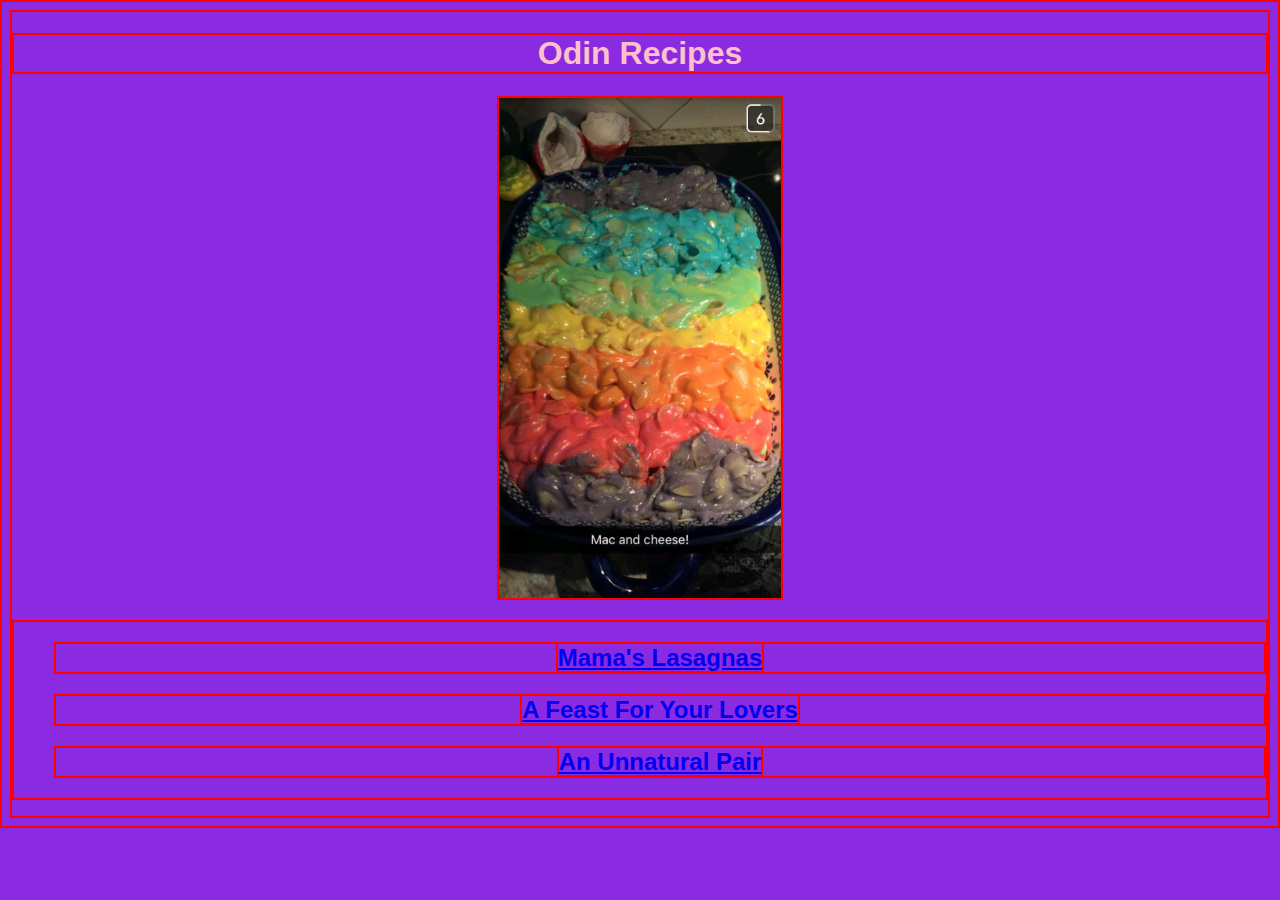
<file: index.html>
<!DOCTYPE html>
<html lang="en">
<head>
    <meta charset="UTF-8">
    <meta http-equiv="X-UA-Compatible" content="IE=edge">
    <meta name="viewport" content="width=device-width, initial-scale=1.0">
    <link rel="stylesheet" href="styles.css">
    <title>Recipeepees</title>
</head>
<body>
    <h1>Odin Recipes</h1>
    <img src="./recipes/img/rainbowmac.jpg" alt="delightfully delectable rainbow mac n cheese! mm!"
        height="500px";
        width="auto";
            >
    
    <ul>
        <h2><a href="./recipes/lasagna.html">Mama's Lasagnas</a></h2>
        <h2><a href="./recipes/xmasfeast.html">A Feast For Your Lovers</a></h2>
        <h2><a href="./recipes/chocncheese.html">An Unnatural Pair</a></h2>
    </ul>
</body>
</html>
</file>
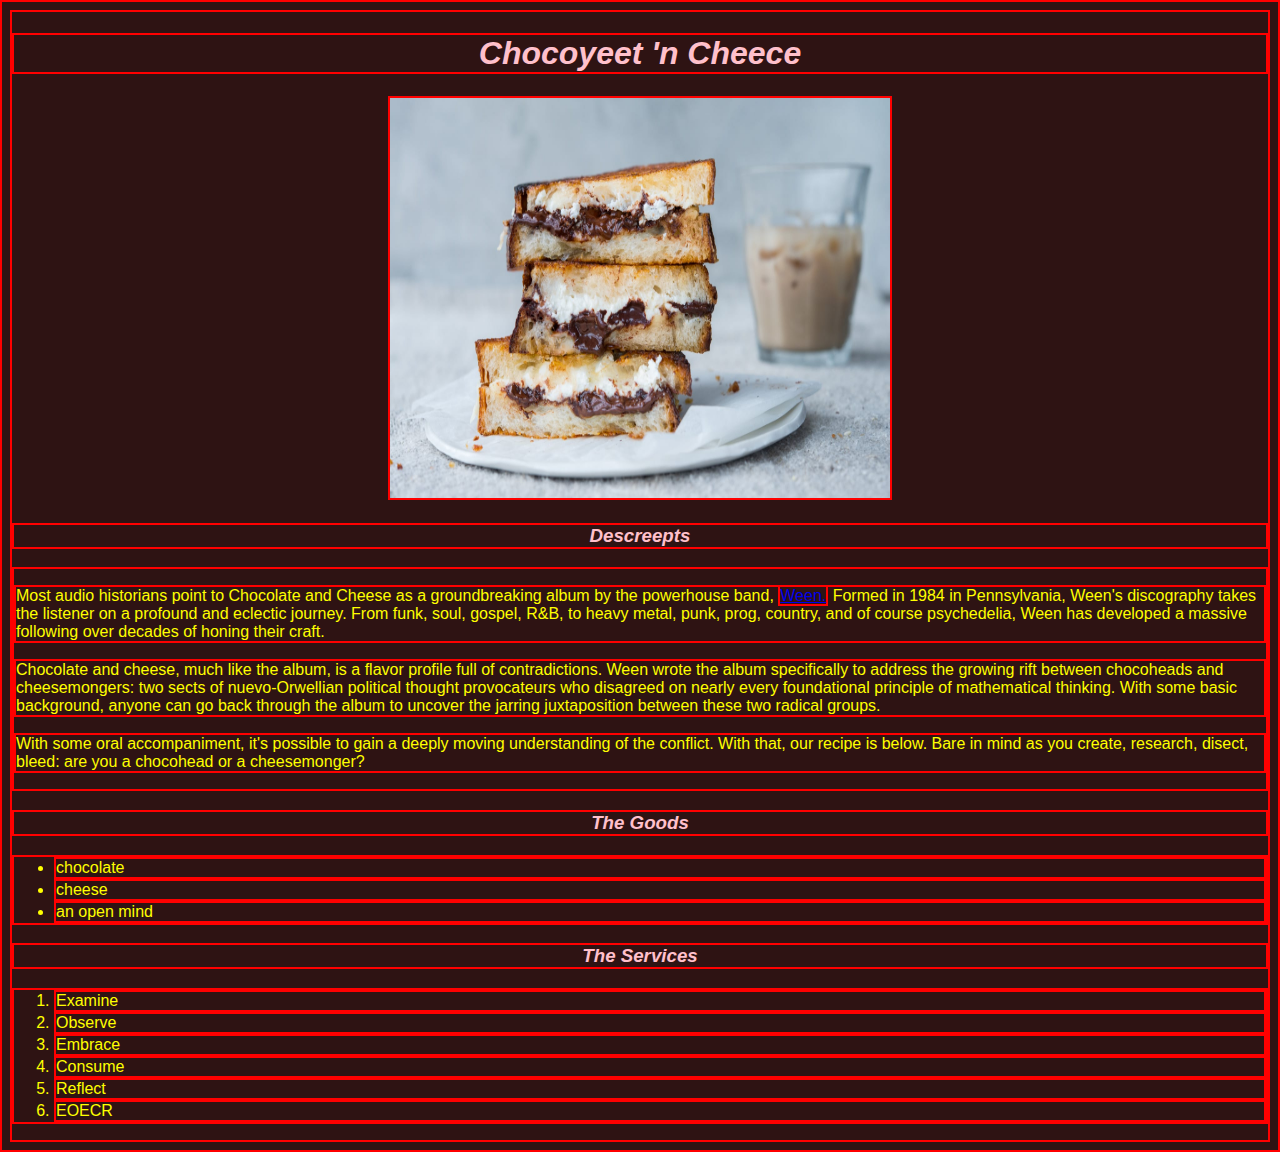
<file: recipes/chocncheese.html>
<!DOCTYPE html>
<html lang="en">
    <head>
        <meta charset="UTF-8">
        <link href="../styles.css" rel="stylesheet">
        <title>Chunky Chocky Cheechee</title>
    </head>

    <body class="choco-flair">
        <h1 id="big-boi-letters">Chocoyeet 'n Cheece</h1>

        <img src="./img/chocncheese.jpg" alt="a chocolate cheese sandwich. yum."
        width="500"
        height="400"
        >

        <h3>Descreepts</h3>
        <div class="text-of-pages">
            <p>Most audio historians point to Chocolate and Cheese as a groundbreaking album by the powerhouse band, <a href="https://en.wikipedia.org/wiki/Ween">Ween.</a> Formed in 1984 in Pennsylvania, Ween's discography takes the listener on a profound and eclectic journey. From funk, soul, gospel, R&B, to heavy metal, punk, prog, country, and of course psychedelia, Ween has developed a massive following over decades of honing their craft.</p>

            <p>Chocolate and cheese, much like the album, is a flavor profile full of contradictions. Ween wrote the album specifically to address the growing rift between chocoheads and cheesemongers: two sects of nuevo-Orwellian political thought provocateurs who disagreed on nearly every foundational principle of mathematical thinking. With some basic background, anyone can go back through the album to uncover the jarring juxtaposition between these two radical groups. </p>

            <p>With some oral accompaniment, it's possible to gain a deeply moving understanding of the conflict. With that, our recipe is below. Bare in mind as you create, research, disect, bleed: are you a chocohead or a cheesemonger?</p>
        </div>
        <h3>The Goods</h3>

        <ul class="text-of-pages">
            <li>chocolate</li>
            <li>cheese</li>
            <li>an open mind</li>
        </ul>

        <h3>The Services</h3>

        <ol class="text-of-pages">
            <li>Examine</li>
            <li>Observe</li>
            <li>Embrace</li>
            <li>Consume</li>
            <li>Reflect</li>
            <li>EOECR</li>
        </ol>
    </body>
</html>
</file>
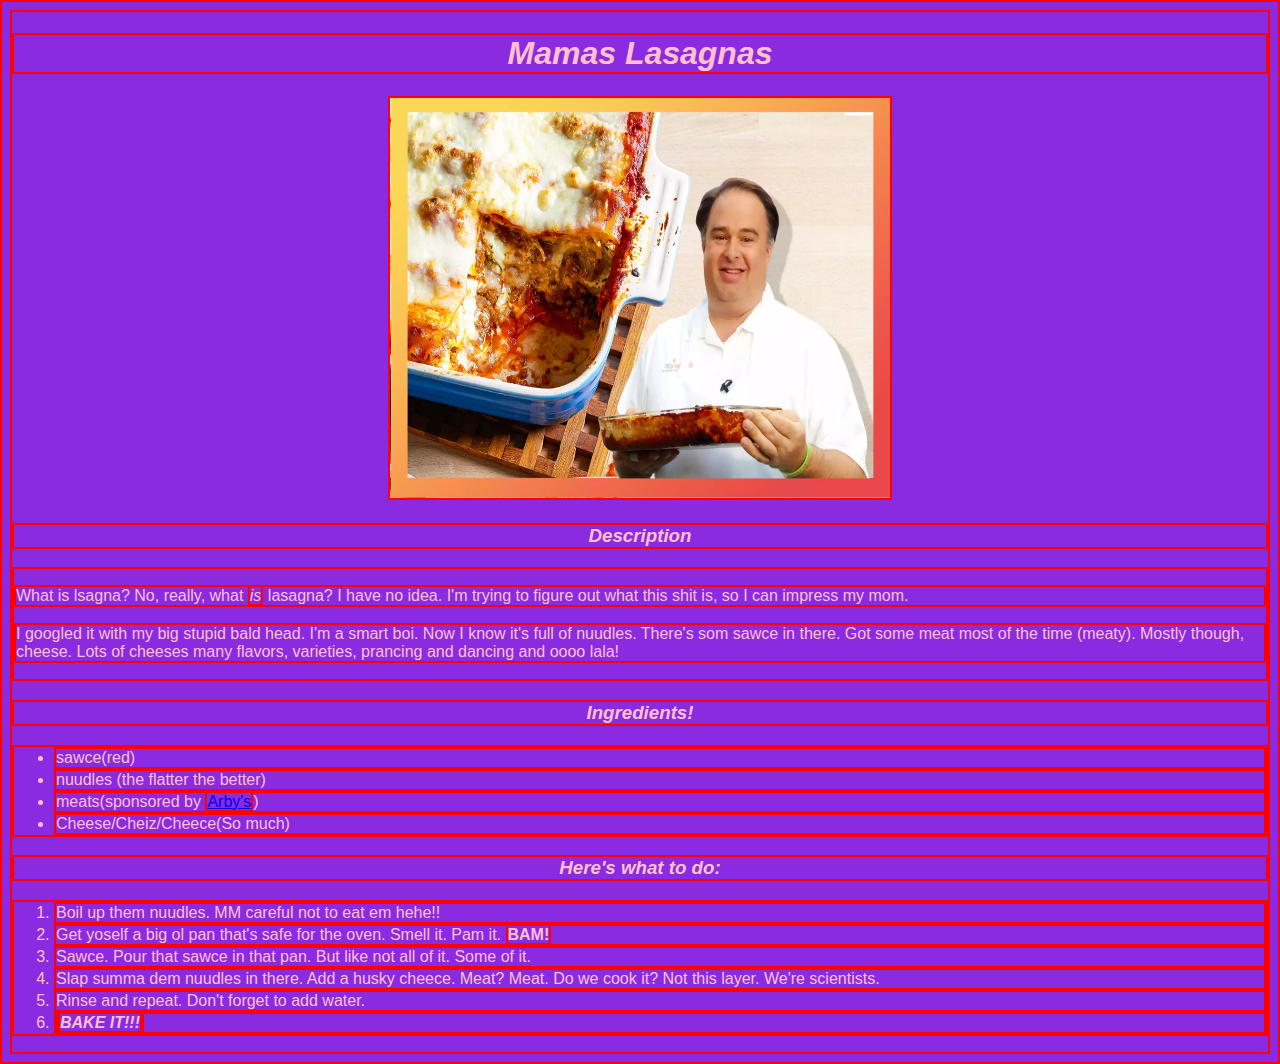
<file: recipes/lasagna.html>
<!DOCTYPE html>
<html lang="en">
<head>
    <meta charset="UTF-8">
    <meta http-equiv="X-UA-Compatible" content="IE=edge">
    <meta name="viewport" content="width=device-width, initial-scale=1.0">
    <link rel="stylesheet" href="../styles.css">
    <title>Lazayzay</title>
</head>

<body>
    <h1 id="big-boi-letters">Mamas Lasagnas</h1>
    <img src="./img/huskylasagna.jpg" alt="a happy man holding some 'sagna"
        width="500"
        height="400">

    <h3>Description</h3>
    <div class="text-of-pages">
        <p>What is lsagna? No, really, what <em>is</em> lasagna? I have no idea. I'm trying to figure out what this shit is, so I can impress my mom.</p>

        <p>I googled it with my big stupid bald head. I'm a smart boi. Now I know it's full of nuudles. There's som sawce in there. Got some meat most of the time (meaty). Mostly though, cheese. Lots of cheeses many flavors, varieties, prancing and dancing and oooo lala!</p>
    </div>

    <h3>Ingredients!</h3>

    <ul class="text-of-pages">
        <li>sawce(red)</li>
        <li>nuudles (the flatter the better)</li>
        <li>meats(sponsored by <a href="https://Arbys.com">Arby's</a>)</li>
        <li>Cheese/Cheiz/Cheece(So much)</li>
    </ul>

    <h3>Here's what to do:</h3>

    <ol class="text-of-pages">
        <li>Boil up them nuudles. MM careful not to eat em hehe!!</li>
        <li>Get yoself a big ol pan that's safe for the oven. Smell it. Pam it. <strong>BAM!</strong> </li>
        <li>Sawce. Pour that sawce in that pan. But like not all of it. Some of it.</li>
        <li>Slap summa dem nuudles in there. Add a husky cheece. Meat? Meat. Do we cook it? Not this layer. We're scientists.</li>
        <li>Rinse and repeat. Don't forget to add water.</li>
        <li><strong><em>BAKE IT!!!</em></strong></li>
    </ol>
</body>
</html>
</file>
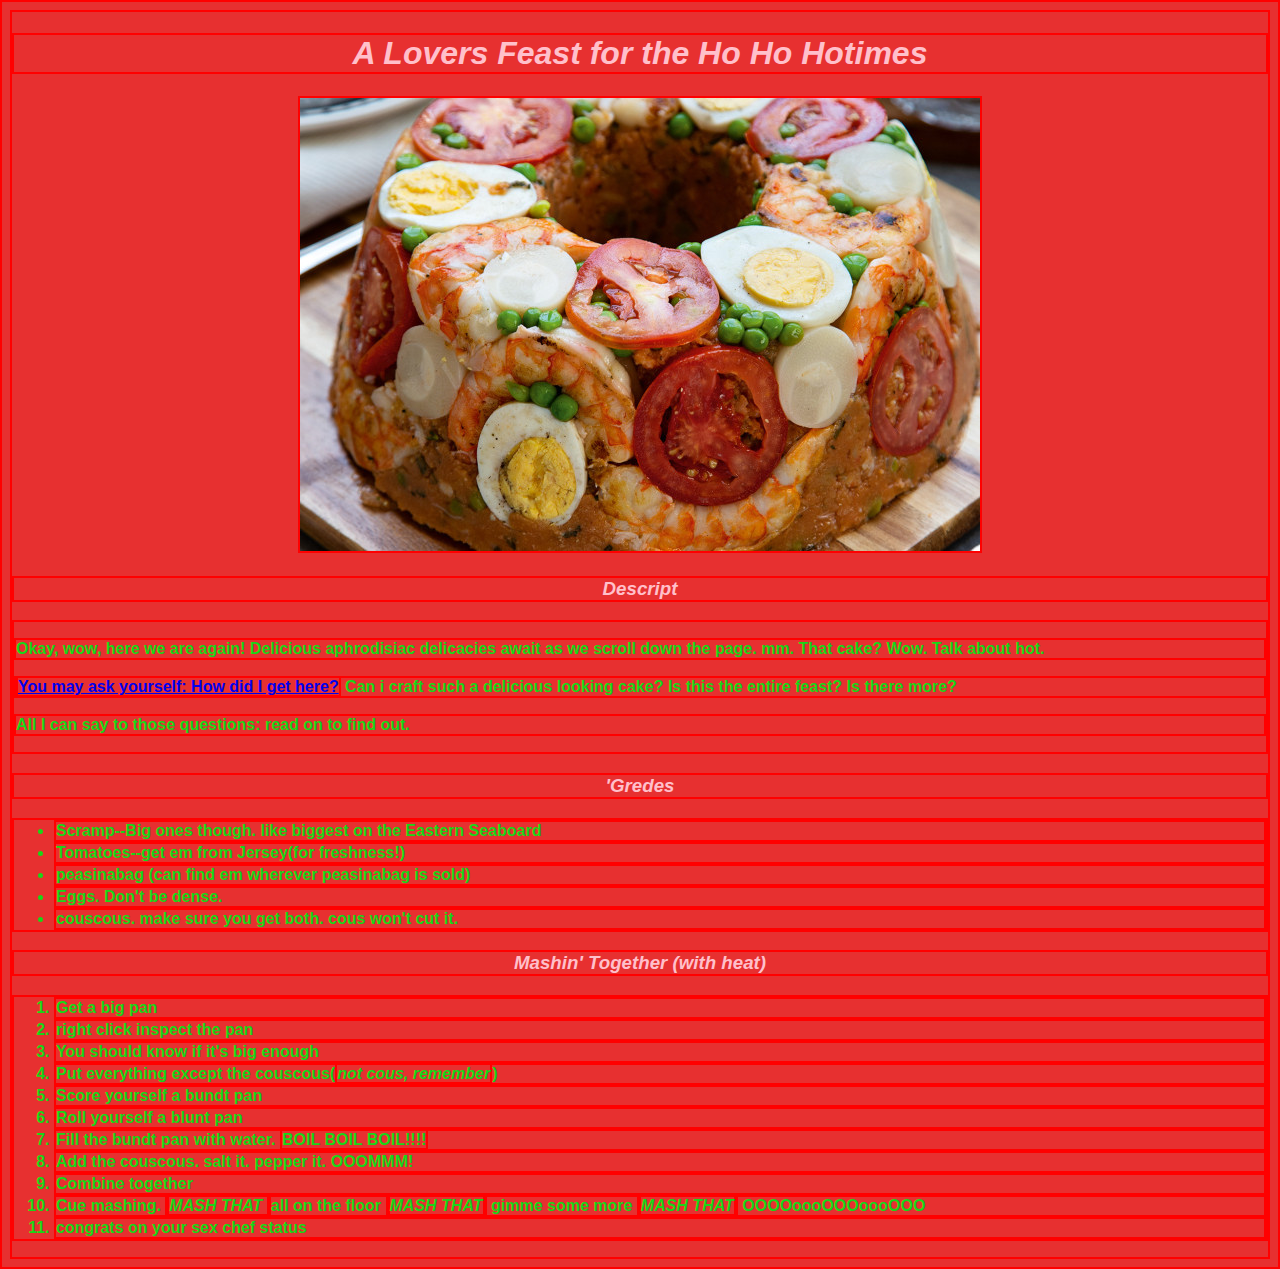
<file: recipes/xmasfeast.html>
<!DOCTYPE html>
<html lang="en">
    <head>
        <meta charset="UTF-8">
        <link href="../styles.css" rel="stylesheet">
    </head>

    <body class="xmas-flair">

        <h1 id="big-boi-letters">A Lovers Feast for the Ho Ho Hotimes</h1>
        
        <img src="./img/ickyxmascake.jpg" alt="a savory bundt cake feat. peas, tomatoes, shramps, n eggs">
        
        <h3>Descript</h3>
        <div class="text-of-pages bad-colors">
            <p>Okay, wow, here we are again! Delicious aphrodisiac delicacies await as we scroll down the page. mm. That cake? Wow. Talk about hot. </p>
            <p><a href="https://www.youtube.com/watch?v=5IsSpAOD6K8"> You may ask yourself: How did I get here?</a> Can i craft such a delicious looking cake? Is this the entire feast? Is there more?</p>
            <p>All I can say to those questions: read on to find out.</p>
        </div>
        <h3>'Gredes</h3>

        <ul class="text-of-pages bad-colors">
            <li>Scramp--Big ones though. like biggest on the Eastern Seaboard</li>
            <li>Tomatoes--get em from Jersey(for freshness!)</li>
            <li>peasinabag (can find em wherever peasinabag is sold)</li>
            <li>Eggs. Don't be dense.</li>
            <li>couscous. make sure you get both. cous won't cut it.</li>
        </ul>

        <h3>Mashin' Together (with heat)</h3>

        <ol class="text-of-pages bad-colors">
            <li>Get a big pan</li>
            <li>right click inspect the pan</li>
            <li>You should know if it's big enough</li>
            <li>Put everything except the couscous(<em>not cous, remember</em>)</li>
            <li>Score yourself a bundt pan</li>
            <li>Roll yourself a blunt pan</li>
            <li>Fill the bundt pan with water. <strong>BOIL BOIL BOIL!!!!</strong></li>
            <li>Add the couscous. salt it. pepper it. OOOMMM!</li>
            <li>Combine together</li>
            <li>Cue mashing. <em><strong>MASH THAT </strong></em> all on the floor <em><strong>MASH THAT</strong></em> gimme some more <em><strong>MASH THAT</strong></em> OOOOoooOOOoooOOO</li>
            <li>congrats on your sex chef status</li>
        </ol>
    </body>
</html>
</file>
<file: styles.css>
body {
    font-family: sans-serif;
    color: pink;
    background-color: blueviolet;
    text-align: center;
}

h3,
#big-boi-letters {
    font-weight: bolder;
    font-style: italic;
    color: pink;
}

.text-of-pages {
    text-align: left;
    font-family: 'Comic Sans MS', 'Comic Sans', cursive, sans-serif;
}

.bad-colors {
    font-weight: bolder;
}

.choco-flair {
    background-color: rgb(46, 19, 19);
    color: yellow;
}

.xmas-flair {
    background-color: rgb(231, 48, 48);
    color: rgb(24, 214, 24);
}

* {
    border: 2px solid red;
}
</file>
